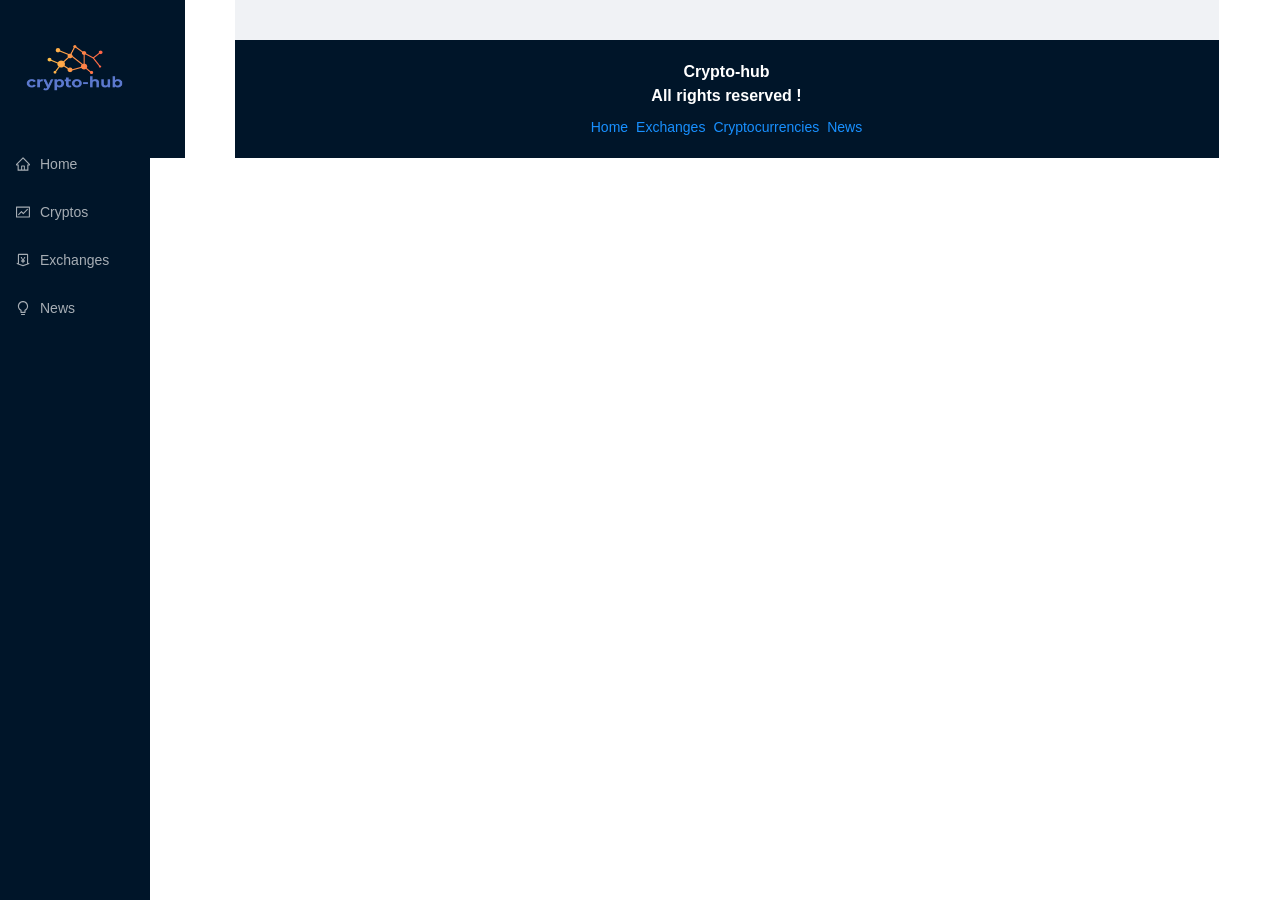
<file: index.html>
<!doctype html><html lang="en"><head><meta charset="utf-8"/><meta name="viewport" content="width=device-width,initial-scale=1"/><meta name="theme-color" content="#000000"/><meta name="description" content="Web site created using create-react-apps"/><link rel="apple-touch-icon" sizes="180x180" href="/apple-touch-icon.png"><link rel="icon" type="image/png" sizes="32x32" href="/favicon-32x32.png"><link rel="icon" type="image/png" sizes="16x16" href="/favicon-16x16.png"><link rel="manifest" href="/site.webmanifest"><link rel="mask-icon" href="/safari-pinned-tab.svg" color="#5bbad5"><meta name="msapplication-TileColor" content="#da532c"><meta name="theme-color" content="#ffffff"><title>Crypto-hub | all cryptoCurrencies stats and related news in one platform</title><link href="/jayacrypto/static/css/2.786ae0dd.chunk.css" rel="stylesheet"><link href="/jayacrypto/static/css/main.ca952040.chunk.css" rel="stylesheet"></head><body><noscript>You need to enable JavaScript to run this app.</noscript><div id="root"></div><script>!function(e){function r(r){for(var n,c,l=r[0],p=r[1],a=r[2],i=0,s=[];i<l.length;i++)c=l[i],Object.prototype.hasOwnProperty.call(o,c)&&o[c]&&s.push(o[c][0]),o[c]=0;for(n in p)Object.prototype.hasOwnProperty.call(p,n)&&(e[n]=p[n]);for(f&&f(r);s.length;)s.shift()();return u.push.apply(u,a||[]),t()}function t(){for(var e,r=0;r<u.length;r++){for(var t=u[r],n=!0,l=1;l<t.length;l++){var p=t[l];0!==o[p]&&(n=!1)}n&&(u.splice(r--,1),e=c(c.s=t[0]))}return e}var n={},o={1:0},u=[];function c(r){if(n[r])return n[r].exports;var t=n[r]={i:r,l:!1,exports:{}};return e[r].call(t.exports,t,t.exports,c),t.l=!0,t.exports}c.m=e,c.c=n,c.d=function(e,r,t){c.o(e,r)||Object.defineProperty(e,r,{enumerable:!0,get:t})},c.r=function(e){"undefined"!=typeof Symbol&&Symbol.toStringTag&&Object.defineProperty(e,Symbol.toStringTag,{value:"Module"}),Object.defineProperty(e,"__esModule",{value:!0})},c.t=function(e,r){if(1&r&&(e=c(e)),8&r)return e;if(4&r&&"object"==typeof e&&e&&e.__esModule)return e;var t=Object.create(null);if(c.r(t),Object.defineProperty(t,"default",{enumerable:!0,value:e}),2&r&&"string"!=typeof e)for(var n in e)c.d(t,n,function(r){return e[r]}.bind(null,n));return t},c.n=function(e){var r=e&&e.__esModule?function(){return e.default}:function(){return e};return c.d(r,"a",r),r},c.o=function(e,r){return Object.prototype.hasOwnProperty.call(e,r)},c.p="/jayacrypto/";var l=this["webpackJsonpcrypto-currency-hub"]=this["webpackJsonpcrypto-currency-hub"]||[],p=l.push.bind(l);l.push=r,l=l.slice();for(var a=0;a<l.length;a++)r(l[a]);var f=p;t()}([])</script><script src="/jayacrypto/static/js/2.457ec501.chunk.js"></script><script src="/jayacrypto/static/js/main.a7473676.chunk.js"></script></body></html>
</file>
<file: jayacrypto/static/css/main.ca952040.chunk.css>
:root{--text-primary:#000;--bgPrimary:#fff;--bgSecondary:#f9f9f9;--pink:#0071bd;--light-blue:#e6f7ff;--border:#d9d9d9}*{margin:0;padding:0;box-sizing:border-box}a:hover{color:#0071bd!important;color:var(--pink)!important}.app{display:flex;overflow:hidden}.navbar{flex:0.15 1;background-color:#001529;display:flex;justify-content:center}.main{flex:0.8 1;width:100%}.routes{padding:20px}.nav-container{position:fixed;left:0;height:100vh;margin:0;background-color:#001529}.logo-container{background-color:#001529;display:flex;align-items:center;padding:20px;width:100%}.logo{margin:0;width:110px;height:100px}.logo img{width:100%;height:100%}.logo a{color:#fff}.menu-control-container{display:none!important;position:absolute!important;right:20px!important;top:auto!important;font-size:1rem!important;background-color:#f9f9f9!important;background-color:var(--bgSecondary)!important;border:none!important}.loader{height:81vh;display:flex;justify-content:center;align-items:center}@media screen and (max-width:1300px){.main{margin-left:50px}}@media screen and (max-width:1170px){.main{margin-left:50px}}@media screen and (max-width:1000px){.main{margin-left:100px}}@media screen and (max-width:800px){.app{flex-direction:column;overflow:hidden}.main,.navbar{flex:1 1}.main{margin:135px 10px 10px 0}.nav-container{height:8vh;position:fixed;width:100%;z-index:100;background-color:#f9f9f9;background-color:var(--bgSecondary)}.menu-control-container{display:block!important}.ant-menu{position:absolute;right:0}.home-title{font-size:1.4rem!important}.show-more{font-size:1.3rem!important}}.coin-detail-container{margin:30px}.coin-heading-container{display:flex;justify-content:center;align-items:center;flex-direction:column;border-bottom:1px solid #d9d9d9;border-bottom:1px solid var(--border);padding-top:20px;padding-bottom:20px;grid-gap:10px;gap:10px}.coin-heading-container .coin-name{font-weight:900;color:#0071bd;color:var(--pink)}.coin-heading-container p{font-size:1rem;opacity:.9;margin-bottom:20px}.stats-container{display:flex;justify-content:space-between;align-items:center;grid-gap:40px;gap:40px}.stats-container h2{font-weight:700;font-size:1.4rem;margin-top:20px;color:#0071bd;color:var(--pink)}.coin-details-heading{font-weight:700!important;margin-top:20px!important;color:#0071bd!important;color:var(--pink)!important}.coin-stats{display:flex;justify-content:space-between;border-bottom:1px solid #d9d9d9;border-bottom:1px solid var(--border);font-size:1rem;opacity:.9;padding:20px}.coin-stats-name{display:flex;grid-gap:10px;gap:10px;font-size:1rem}.stats{font-weight:800}.coin-value-statistics-heading p{font-size:1rem;opacity:.9}.coin-desc-link{display:flex;grid-gap:40px;gap:40px;margin-top:40px;padding-top:20px}.coin-desc-link h2{font-weight:700;color:#0071bd;color:var(--pink)}.coin-desc-link p{font-size:1rem;opacity:.9}.coin-desc-link a{color:#0071bd;color:var(--pink)}.coin-desc-link h3{font-weight:700}.coin-desc{flex:0.5 1}.coin-links{padding:0 20px;flex:0.5 1}.coin-link{display:flex;justify-content:space-between;align-items:center;border-bottom:1px solid #d9d9d9;border-bottom:1px solid var(--border);padding:20px}.link-name{text-transform:capitalize;font-size:1rem}.coin-link a{color:#0071bd;color:var(--pink);font-weight:700;font-size:1rem}.coin-link:hover,.coin-stats:hover{background-color:#f9f9f9;background-color:var(--bgSecondary)}@media screen and (max-width:1000px){.coin-desc-link,.stats-container{flex-direction:column}.stats-container h2{margin-top:0}}@media screen and (max-width:500px){.coin-links{padding:0}.coin-detail-container{margin:0}}@media screen and (max-width:500px){.heading{margin-top:20px}}.select-news{width:180px}.news-card{min-height:300px!important}.news-image-container{display:flex!important;justify-content:space-between!important}.news-title{width:70%}.news-image-container .img{width:100px;height:100px}.news-card p{color:#000;margin:10px 0!important}.provider-container{display:flex;justify-content:space-between}.provider-name{margin-left:10px}.chart-header{display:flex;justify-content:space-between;grid-gap:50px;gap:50px;color:#0071bd}.chart-title{color:#0071bd!important}.price-container{display:flex!important;grid-gap:20px!important;gap:20px!important;align-items:center!important;flex-wrap:wrap!important}.current-price,.price-change{font-weight:900!important}.current-price{margin-top:0!important}.home-heading-container{display:flex;justify-content:space-between;align-items:center;margin-top:40px}.show-more{margin-top:0!important}.exchange-image{margin:0 10px!important}.search-crypto{margin:20px auto 30px;width:250px}.crypto-card-container{min-height:65vh!important}.crypto-card{min-width:250px}.crypto-card .crypto-image{width:35px}.select-timeperiod{width:200px!important;margin-top:20px!important}.footer{background-color:#001529;display:flex;flex-direction:column;padding:20px;align-items:center}
/*# sourceMappingURL=main.ca952040.chunk.css.map */
</file>
